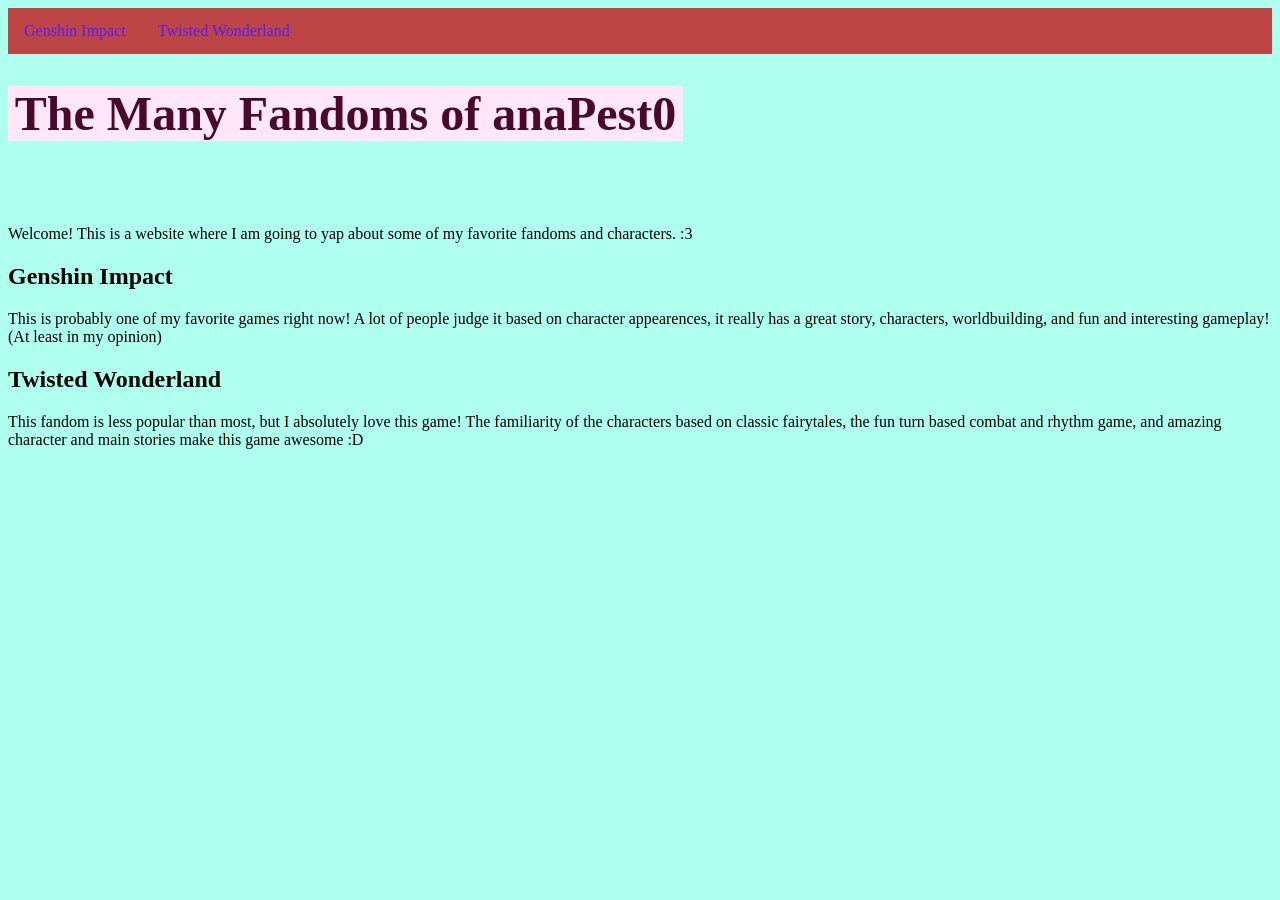
<file: index.html>
<!DOCTYPE html>
<html lang="en">
<head>
    <link rel="stylesheet" href="style.css">
    <meta charset="UTF-8">
    <meta name="viewport" content="width=device-width, initial-scale=1.0">
    <title>My Fandoms!</title>
</head>
<body>
    <header>
        <ul>
        <nav>
            <li><a href="#genshin">Genshin Impact</a></li>
            <li><a href="#twst">Twisted Wonderland</a></li>
        </nav>
        </ul>
    <h1 id="title">The Many Fandoms of anaPest0</h1>
    </header>
    <br>
    <br>
    <p>Welcome! This is a website where I am going to yap about some of my favorite fandoms and characters. :3</p>
    <section id="genshin">
        <h2>Genshin Impact</h2>
        <p>This is probably one of my favorite games right now! A lot of people judge it based on character appearences, it really has a great story, characters, worldbuilding, and fun and interesting gameplay! (At least in my opinion) </p>
    </section>
    <section id="twst">
        <h2>Twisted Wonderland</h2>
        <p> This fandom is less popular than most, but I absolutely love this game! The familiarity of the characters based on classic fairytales, the fun turn based combat and rhythm game, and amazing character and main stories make this game awesome :D </p>
    </section>
</body>
</html>
</file>
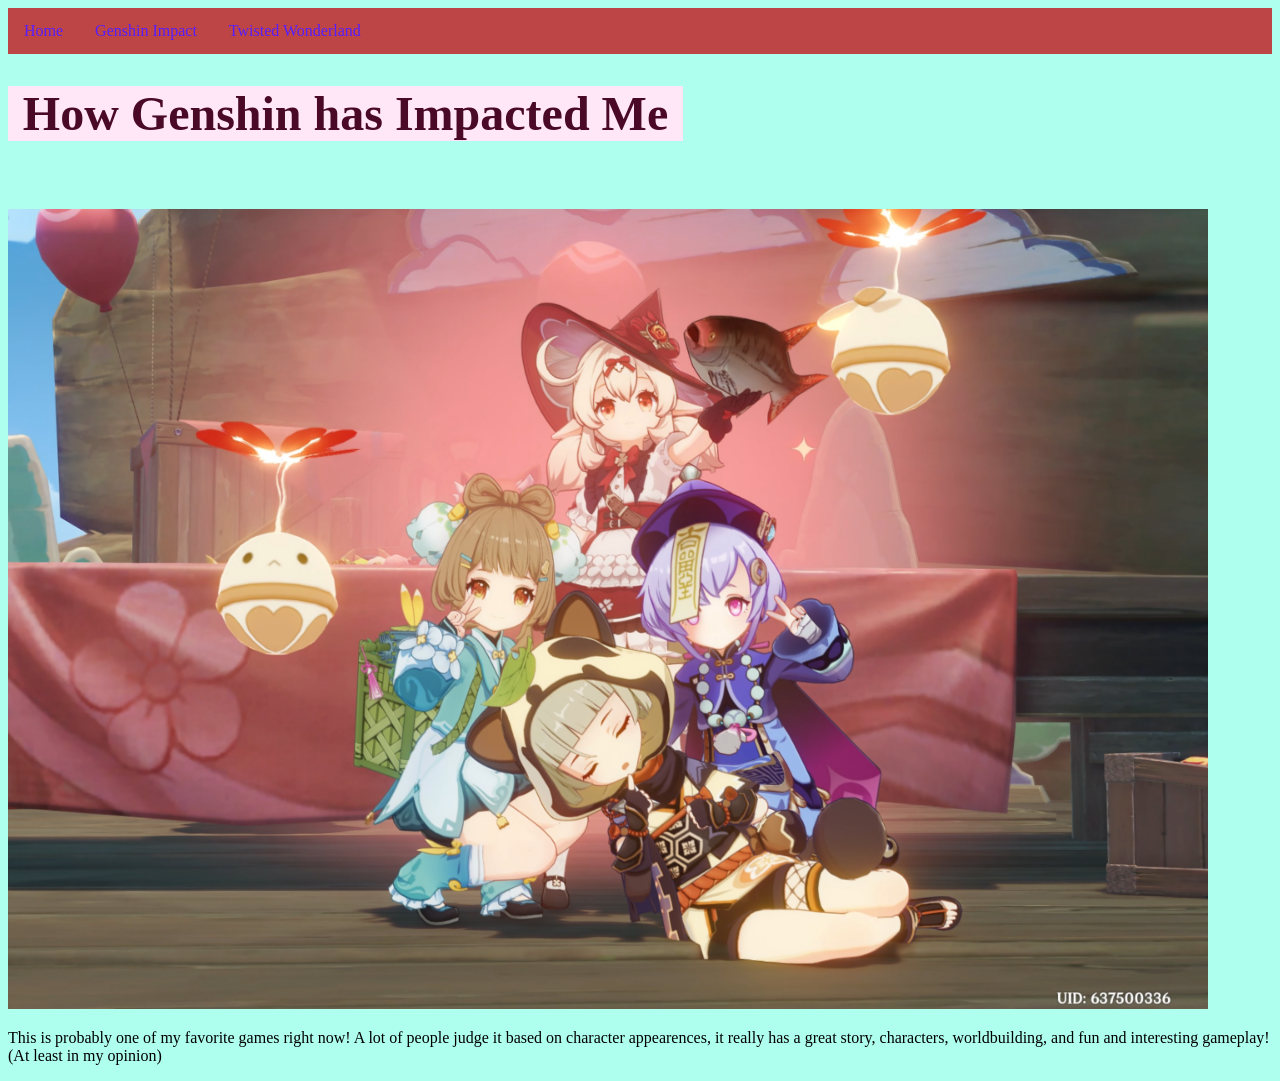
<file: genshin.html>
<!DOCTYPE html>
<html lang="en">
<head>
    <link rel="stylesheet" href="style.css">
    <meta charset="UTF-8">
    <meta name="viewport" content="width=device-width, initial-scale=1.0">
    <title>My Fandoms!</title>
</head>
<body>
    <header>
        <ul>
        <nav>
            <li><a href="index.html">Home</a></li>
            <li><a href="genshin.html">Genshin Impact</a></li>
            <li><a href="twst.html">Twisted Wonderland</a></li>
        </nav>
        </ul>
    <h1 id="title">How Genshin has Impacted Me</h1>
    </header>
    <br>
    <br>
    <section id="genshin">
        <img src="chibis.png" alt="aww so cute">
        <p>This is probably one of my favorite games right now! A lot of people judge it based on character appearences, it really has a great story, characters, worldbuilding, and fun and interesting gameplay! (At least in my opinion) </p>
</section>
</body>
</html>
</file>
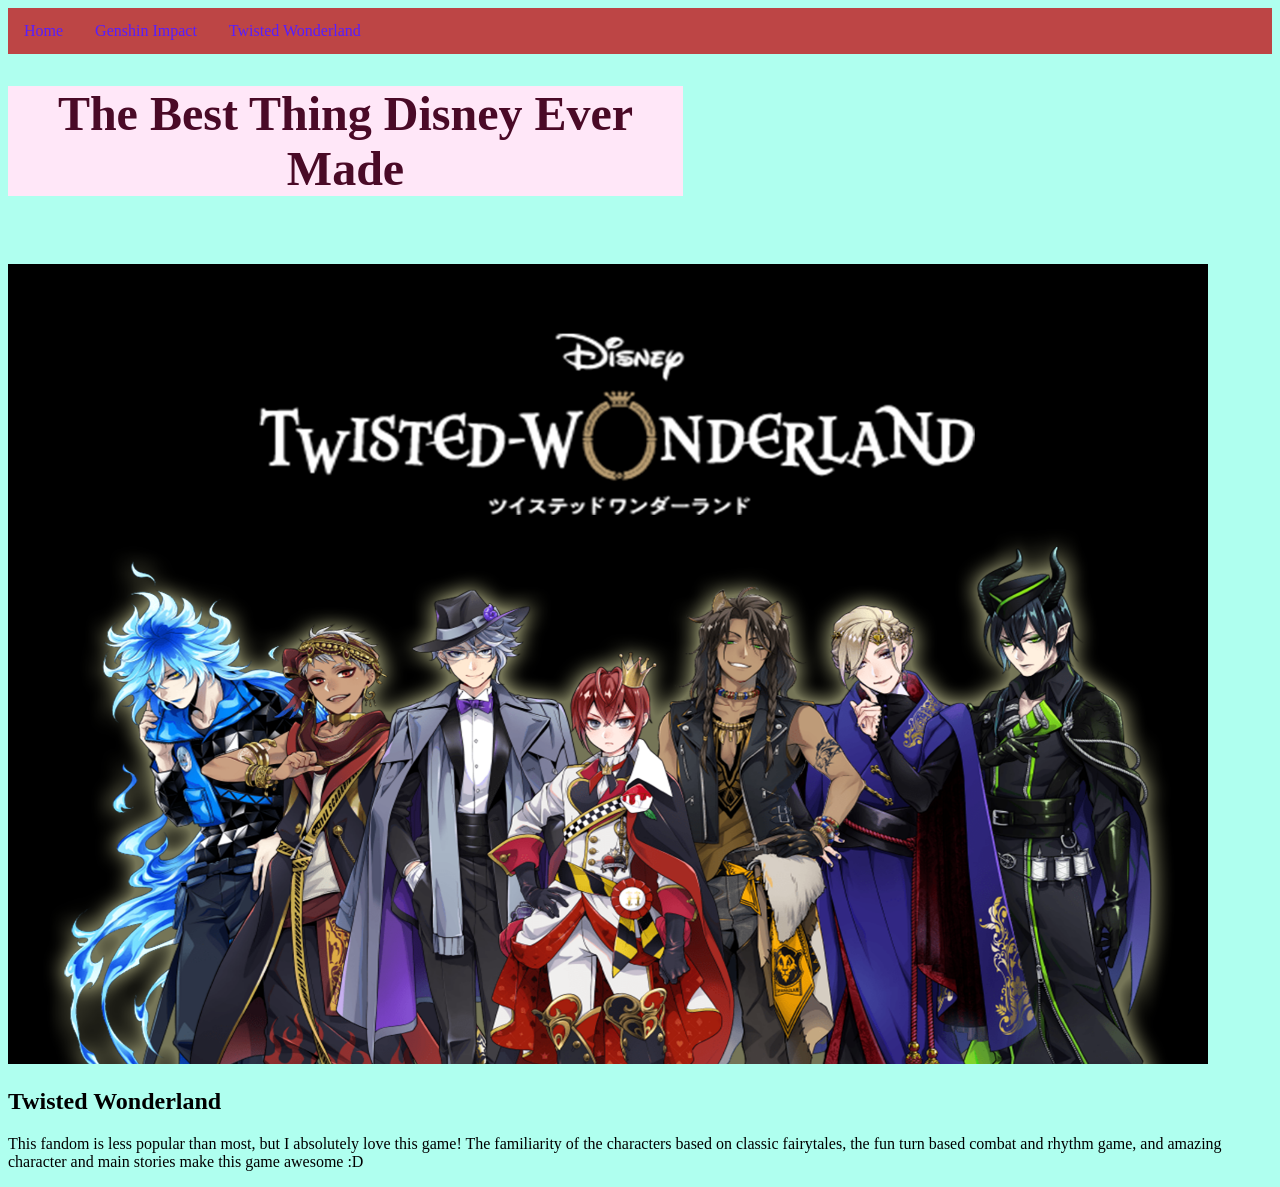
<file: twst.html>
<!DOCTYPE html>
<html lang="en">
<head>
    <link rel="stylesheet" href="style.css">
    <meta charset="UTF-8">
    <meta name="viewport" content="width=device-width, initial-scale=1.0">
    <title>My Fandoms!</title>
</head>
<body>
    <header>
        <ul>
        <nav>
            <li><a href="index.html">Home</a></li>
            <li><a href="genshin.html">Genshin Impact</a></li>
            <li><a href="twst.html">Twisted Wonderland</a></li>
        </nav>
        </ul>
    <h1 id="title">The Best Thing Disney Ever Made</h1>
    </header>
    <br>
    <br>
    <section id="twst">
        <img src="twisted.jpeg" alt="housewardensss">
        <h2>Twisted Wonderland</h2>
        <p> This fandom is less popular than most, but I absolutely love this game! The familiarity of the characters based on classic fairytales, the fun turn based combat and rhythm game, and amazing character and main stories make this game awesome :D </p>
    </section>
</body>
</html>
</file>
<file: style.css>
h1 {
	background-color: rgb(175, 175, 255);
}
body {
	background-color: rgb(175, 255, 239);
}

#title {
    font-family: Dancing Script, cursive;
    font-size: 48px;
    color: #4a0a27;
    background-color: rgb(255, 231, 248);
    width: 675px;
    text-align: center;
}

ul {
  list-style-type: none;
  margin: 0;
  padding: 0;
  background-color: #bd4545;
  display: flex;
}
ul li {
  float: left;
} 

ul li a {
  display: block;
  color: rgb(86, 30, 255);
  padding: 14px 16px;
  text-decoration: none;
}

ul li a:hover {
  background-color: #b397ff;
}

img {
    width: 1200px;
    height: 800px;
}
</file>
